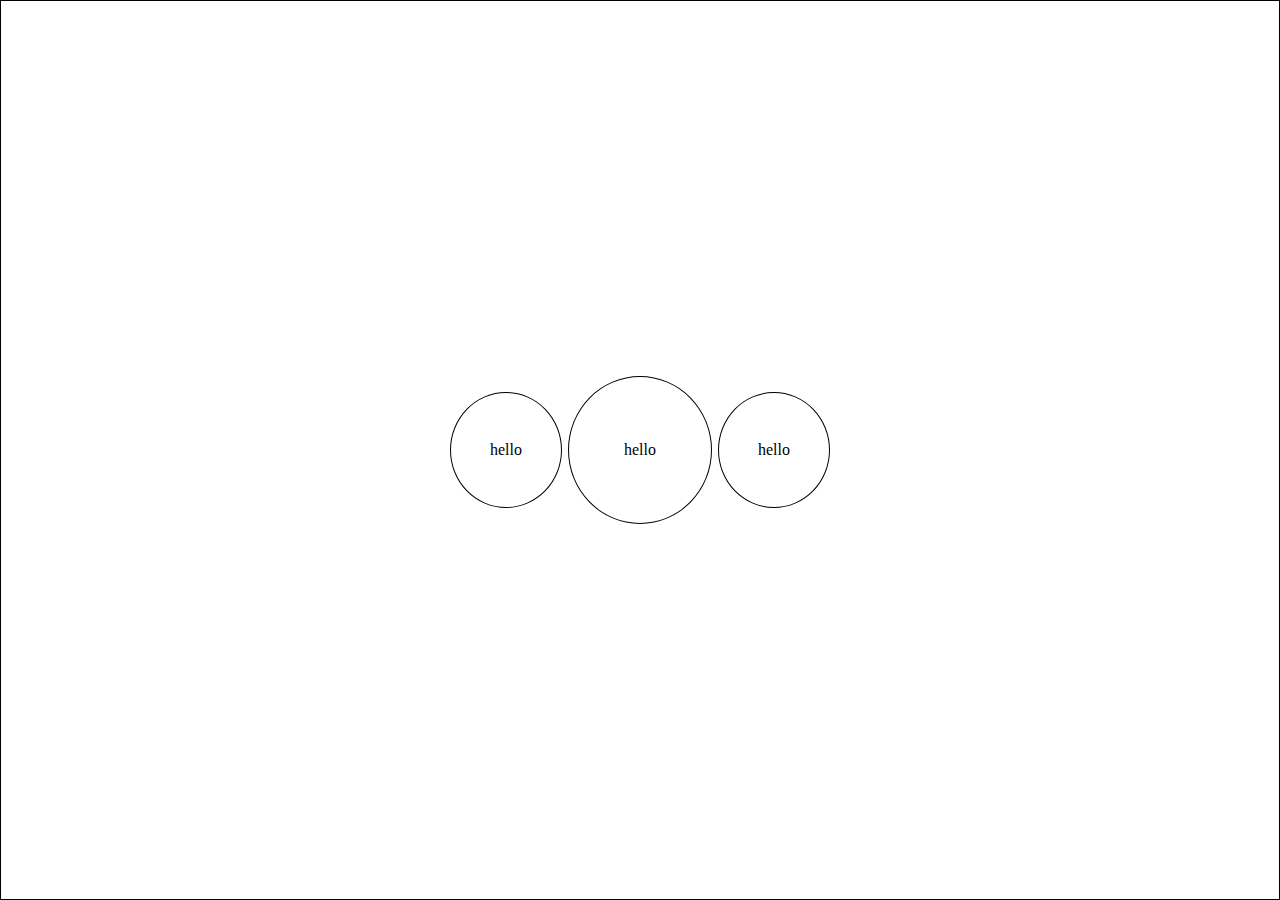
<file: bubbleSort/index.html>
<!DOCTYPE html>
<html lang="en">

<head>
    <meta charset="UTF-8">
    <meta name="viewport" content="width=device-width, initial-scale=1.0">
    <title>Document</title>
    <link rel="stylesheet" href="style.css">
</head>

<body>
    <div class="main">
        <div class="circle one">
            <p class="text">hello</p>
        </div>
        <div class="circle two">
            <p class="text">hello</p>
        </div>
        <div class="circle three">
            <p class="text">hello</p>
        </div>
    </div>
    
</body>

</html>
</file>
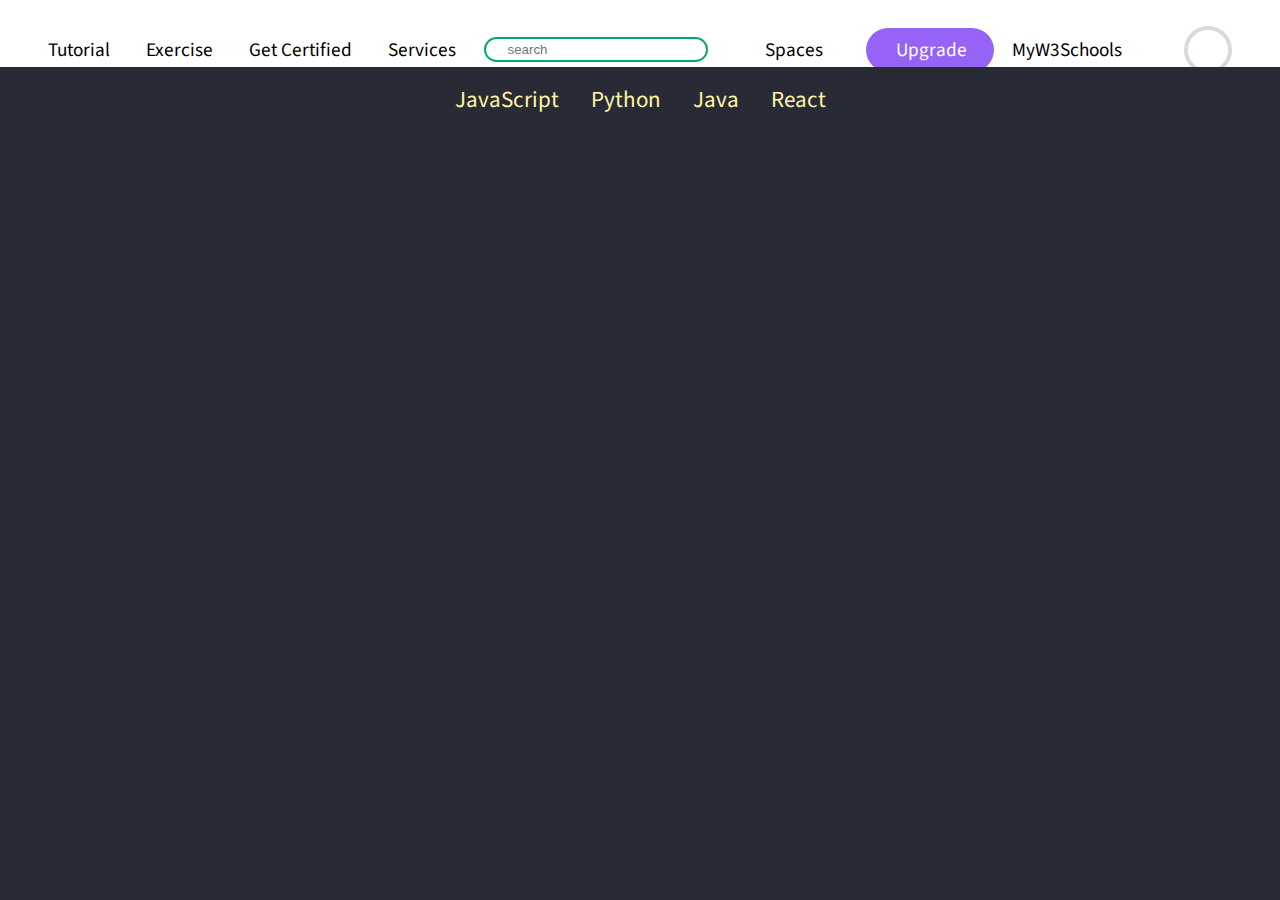
<file: web.html>
<!DOCTYPE html>
<html lang="en">

<head>
    <meta charset="UTF-8">
    <meta name="viewport" content="width=device-width, initial-scale=1.0">
    <title>Document</title>
    <link rel="stylesheet" href="web.css">
    <link rel="stylesheet" href="https://cdnjs.cloudflare.com/ajax/libs/font-awesome/6.4.2/css/all.min.css"
        integrity="sha512-z3gLpd7yknf1YoNbCzqRKc4qyor8gaKU1qmn+CShxbuBusANI9QpRohGBreCFkKxLhei6S9CQXFEbbKuqLg0DA=="
        crossorigin="anonymous" referrerpolicy="no-referrer" />
</head>

<body>
    <header>
        <section class="navLeft">
            <div class="logo"><i class="fa-regular fa-star"></i></div>
                <nav class="navButtons">
                    <ul>
                        <li class="tutorial">Tutorial<i class="fa-solid fa-caret-down"></i>
                                <div class="dropDownTutorial">
                                    <ul>
                                        <li>JavaScript</li>
                                        <li>Python</li>
                                        <li>Java</li>
                                        <li>React</li>
                                    </ul>
                                </div>
                        </li>
                        <li class="exercise">Exercise<i class="fa-solid fa-caret-down"></i></li>
                        <li class="certified">Get Certified<i class="fa-solid fa-caret-down"></i></li>
                        <li class="services">Services<i class="fa-solid fa-caret-down"></i></li>
                    </ul>
                </nav>
            <form action="" class="search-box">
                <input type="text" name="search" id="search" placeholder="search">
                <button type="submit"><i class="fa-solid fa-magnifying-glass"></i></button>
            </form>
        </section>
        <section class="navRight">
            <a href="#" class="button one"><i class="fa-solid fa-code"></i>Spaces</a>
            <a href="#" class="button two"><i class="fa-solid fa-wand-magic-sparkles"></i>Upgrade</a>
            <a href="#" class="button three">MyW3Schools</a>
            <a href="#" class="button profile"><i class="fa-regular fa-user"></i></a>
        </section>

    </header>
</body>

</html>
</file>
<file: bubbleSort/style.css>
* {
    margin: 0;
    padding: 0;
    box-sizing: border-box;
}

.main {
    border: 1px solid black;
    display: flex;
    justify-content: center;
    align-items: center;
    align-content: center;
    height: 100vh;
    flex-wrap: wrap;
}

.circle {
    background-color: white;
    border: 1px solid black;
    cursor: pointer;
    padding: 3rem 0;
    margin: 3px;
    width: 7rem;
    text-align: center;
    border-radius: 50%;
    /* position: absolute;
    top: 50%;
    left: 50%;
    transform: translate(-50%, -50%); */
}

.main .two {
    padding: 4rem 0;
    width: 9rem;
}
</file>
<file: web.css>
@import url('https://fonts.googleapis.com/css2?family=Nunito&family=Poppins:wght@300&family=Source+Sans+3&display=swap');



  * {
      margin: 0;
      padding: 0;
      box-sizing: border-box;
  }

  body {
      background-color: #282A35;
      font-family: 'Source Sans 3', sans-serif;
  }

  header {
      background-color: white;
      display: flex;
      height: 11vh;
      justify-content: space-between;
  }

  header .navLeft {
      display: flex;
      text-align: center;
      justify-content: flex-start;
      align-items: center;
  }

  header .navLeft .logo {
      padding: 1rem;
      cursor: pointer;
      color: #04AA6D;
  }

  header .navLeft .logo:hover {
      color: #02945e;
  }

  header .navLeft .logo .fa-star {
      font-size: xx-large;
  }

  header .navLeft .navButtons ul {
      display: flex;
      align-items: center;
      justify-content: center;
      list-style: none;
      color: black;
      font-size: larger;
      margin: 0;
  }

  header .navLeft .navButtons ul li {
      padding: 1rem;
      cursor: pointer;
  }

  header .navLeft .navButtons .dropDownTutorial {
      display: none;
  }

  header .navLeft .navButtons .dropDownTutorial {
      background-color: #282a35;
      display: block;
      position: absolute;
      top: 4.2rem;
      left: 0;
      width: 100vw;
      height: 90vh;

  }

  header .navLeft .navButtons .dropDownTutorial ul li {
      color: #fff4a3;
  }

  header .navLeft .navButtons ul li:hover {
      background-color: #04AA6D;
      color: white;
  }

  header .navLeft .navButtons ul li i {
      margin-left: 4px;
      font-size: 0.8rem;
  }

  .search-box {
      width: 14rem;
      margin: 1rem 0.5rem;
      min-height: 1.6rem;
      max-height: 3rem;
      border-radius: 5rem;
      border: 2px solid #04AA6D;
      display: flex;
      justify-content: center;
  }

  .search-box input {
      background: transparent;
      border: none;
      outline: none;
  }

  .search-box button {
      border: none;
      border-radius: 50%;
      background-color: transparent;

  }

  .search-box button i {
      font-size: 1rem;
      width: 1rem;
      cursor: pointer;
  }

  header .navRight {
      display: flex;
      align-items: center;
  }

  header .navRight a {
      text-decoration: none;
      color: black;
      font-size: larger;
      margin: 0.3rem;
      padding: 0.5rem;
      border-radius: 25px;
      width: 8rem;
      text-align: center;
  }

  header .navRight a:nth-child(2) {
      background-color: #9763f6;
      color: white;
  }

  header .navRight a:nth-child(4) {
      margin: 0 3rem;
      width: 3rem;
      height: 3rem;
      border-radius: 50%;
      border: 4px solid #d7dbda;
  }

  header .navRight a .fa-user {
      color: #04AA6D;
  }

  header .navRight a:hover {
      background-color: rgb(243, 242, 242);
  }

  header .navRight .fa-wand-magic-sparkles,
  header .navRight .fa-code {
      font-size: 1rem;
      padding-right: 3px;
  }

  header .navRight a:nth-child(1):hover,
  header .navRight a:nth-child(3):hover {
      background-color: rgb(245, 244, 244);
  }

  header .navRight a:nth-child(2):hover {
      background-color: #8347f1;
  }
</file>
